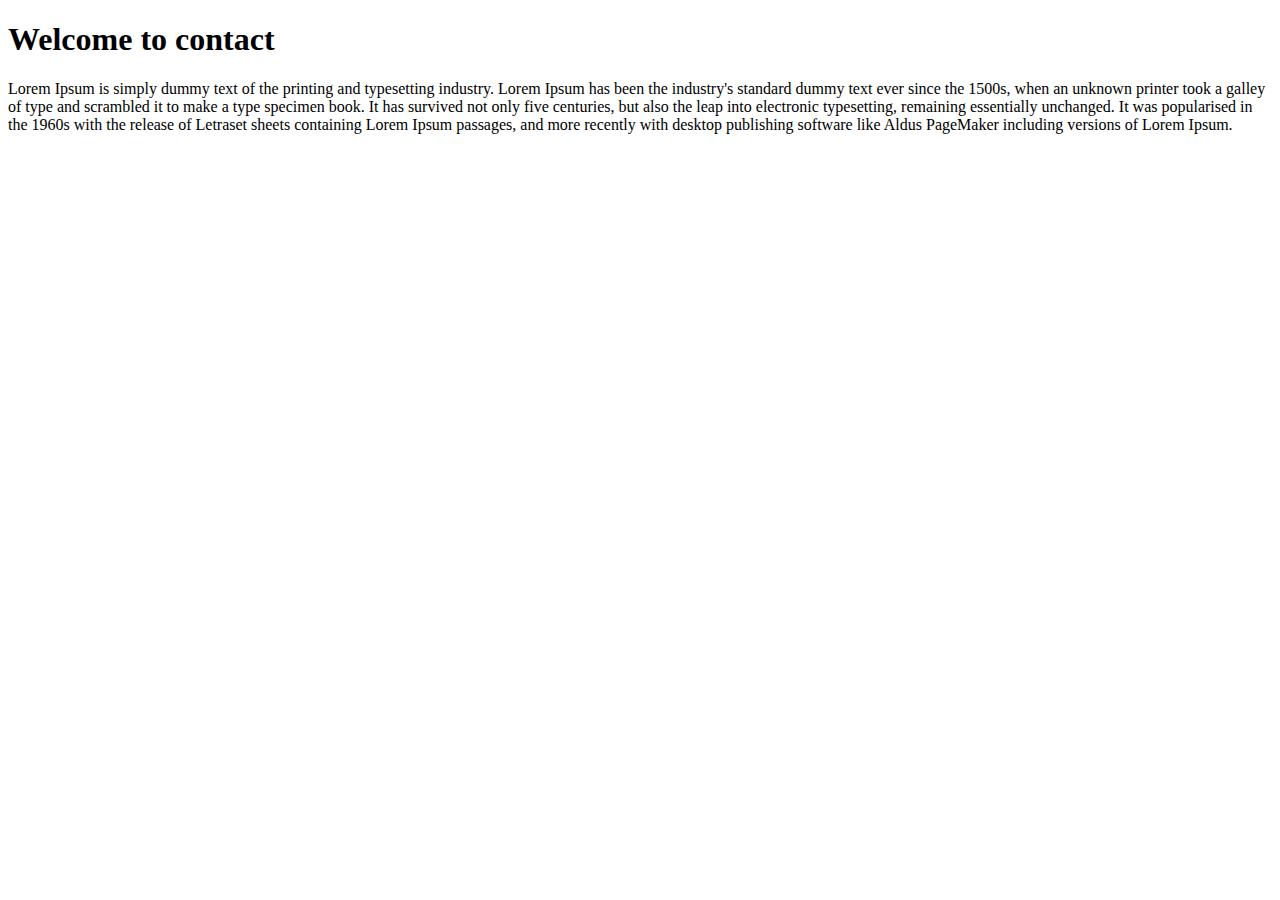
<file: contact.html>
<!DOCTYPE html>
<html lang="en">
<head>
    <meta charset="UTF-8">
    <title>Welcome to contact</title>
</head>
<body>
<h1>Welcome to contact</h1>
<p>Lorem Ipsum is simply dummy text of the printing and typesetting industry. Lorem Ipsum has been the industry's standard dummy text ever since the 1500s, when an unknown printer took a galley of type and scrambled it to make a type specimen book. It has survived not only five centuries, but also the leap into electronic typesetting, remaining essentially unchanged. It was popularised in the 1960s with the release of Letraset sheets containing Lorem Ipsum passages, and more recently with desktop publishing software like Aldus PageMaker including versions of Lorem Ipsum.</p>
</body>
</html>
</file>
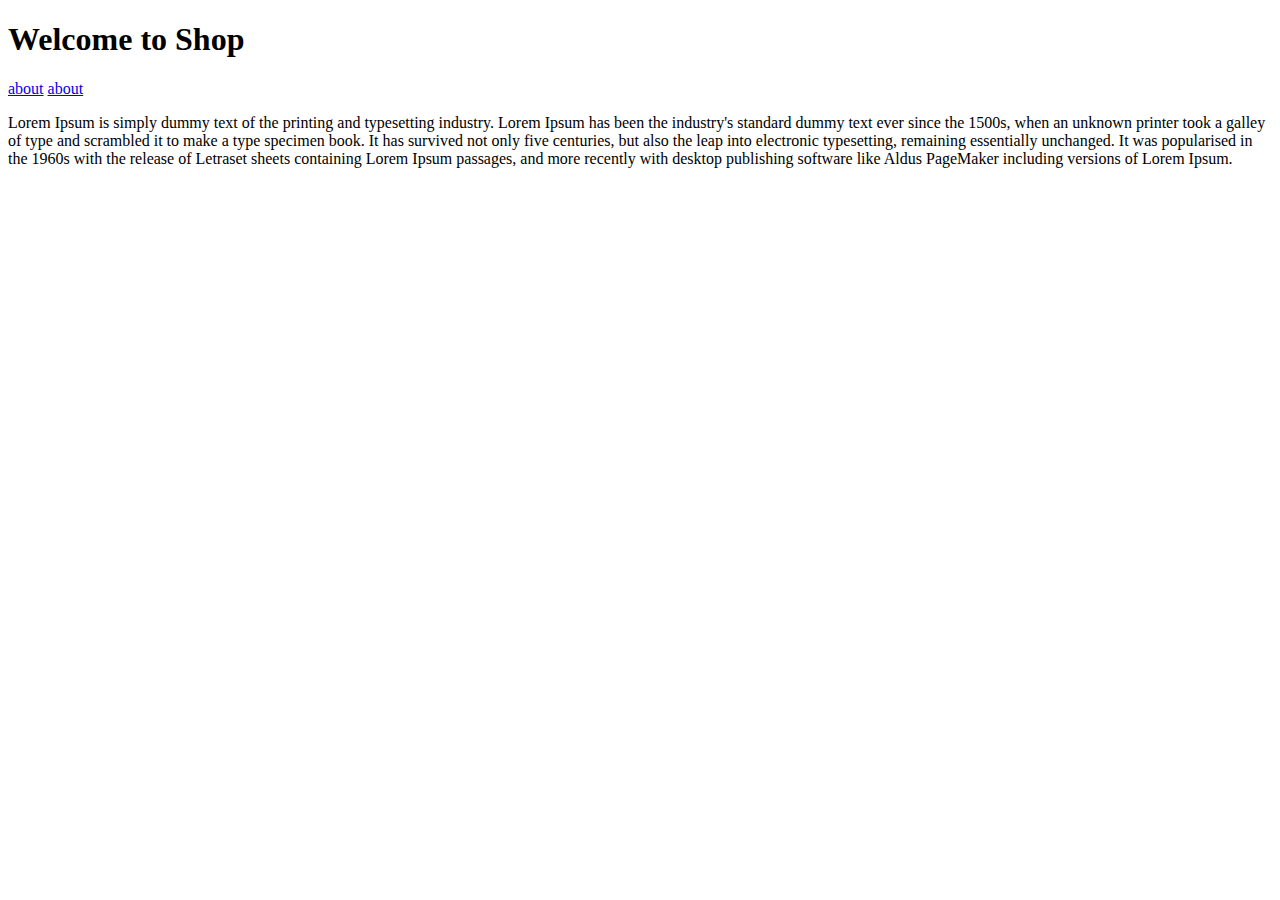
<file: shop.html>
<!DOCTYPE html>
<html lang="en">
<head>
    <title>Shop</title>
</head>
<body>
<h1>Welcome to Shop</h1>
<header>
    <nav>
        <a href="about.html">about</a>
        <a href="contact.html">about</a>
    </nav>
</header>
<p>Lorem Ipsum is simply dummy text of the printing and typesetting industry. Lorem Ipsum has been the industry's standard dummy text ever since the 1500s, when an unknown printer took a galley of type and scrambled it to make a type specimen book. It has survived not only five centuries, but also the leap into electronic typesetting, remaining essentially unchanged. It was popularised in the 1960s with the release of Letraset sheets containing Lorem Ipsum passages, and more recently with desktop publishing software like Aldus PageMaker including versions of Lorem Ipsum.</p>
</body>
</html>
</file>
